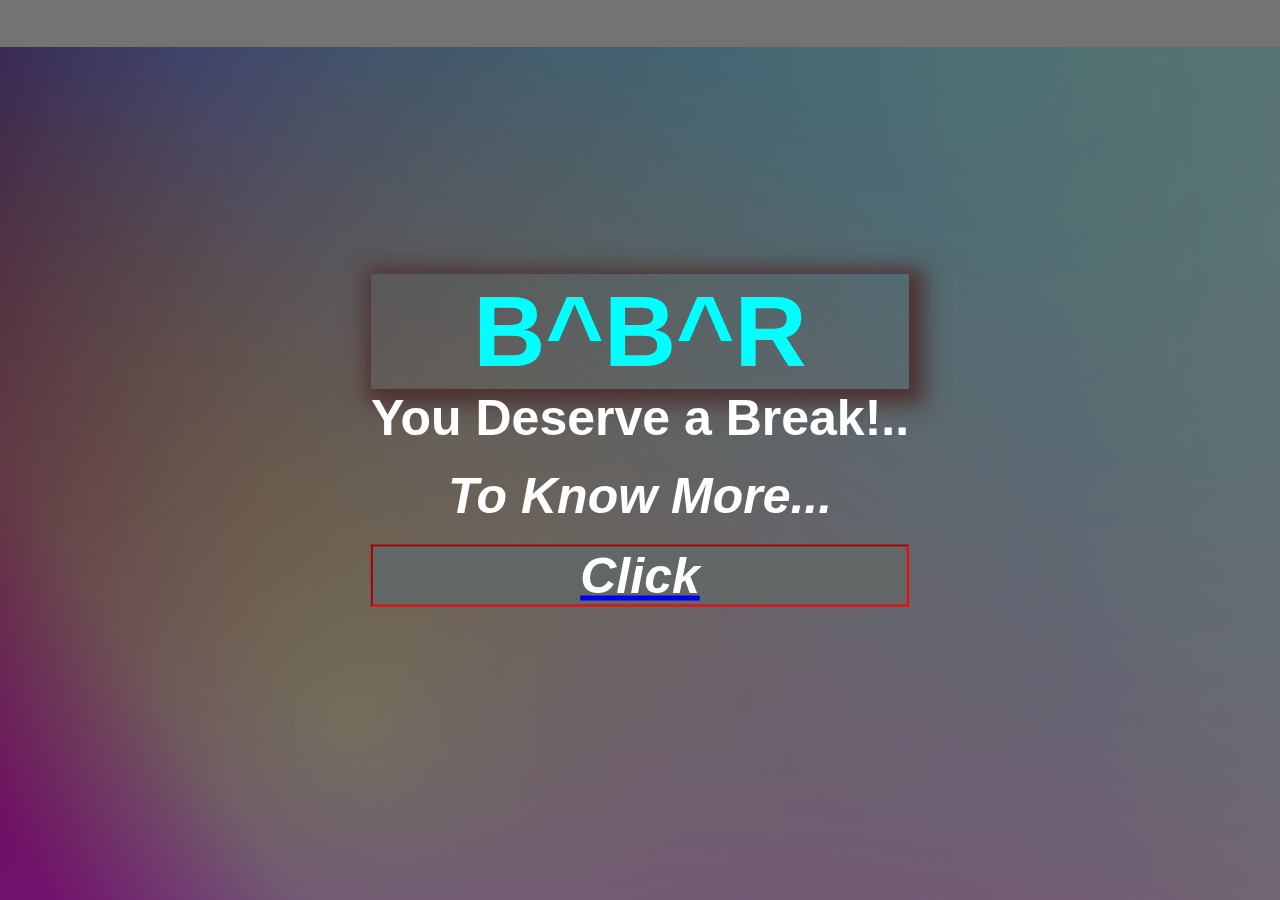
<file: Travelling Web-Page Project/imgOverlay.html>
<!DOCTYPE html>
<html lang="en">
<head>
    <meta charset="UTF-8">
    <meta name="viewport" content="width=device-width, initial-scale=1.0">
    <link rel="stylesheet" href="imgOverlay.css">
    
    <title>Background Image width Overlay</title>
</head>
<body>
    <div class="bgImage"></div>

    <div class="content">
        <h1>B^B^R</h1>
        <h2 class="break">You Deserve a Break!..</h2>
        <h2><i>To Know More...</i></h3>

        <a href="index.html"><h2 class="btn">Click</h2></a>
        
        
    </div>
</body>
</html>
</file>
<file: Travelling Web-Page Project/imgOverlay.css>
*{
    margin: 0;
    padding: 0;
    box-sizing: border-box;
    font-family: sans-serif;
    
}
.bgImage{
    position: relative;
    width: 100;
    height: 100vh;
    background-image: url("bg-pixel.jpg");
    background-size: 100%;
    background-repeat: no-repeat;
    background-position: center bottom;

}

.bgImage::after{
    content: "";
    position: absolute;
    width: 100%;
    height: 100%;
    top: 0;
    left: 0;
    background-color: rgba(0, 0, 0, 0.55);
}

.content{
    position: absolute;
    top: 50%;
    left: 50%;
    transform: translate(-50%, -50%);
    text-align: center;
}

.content h2{
    font-size: 50px;
    color: white;
    margin-bottom: 20px;

}

.content h2 span{
    color: #0077b6;
}

.btn{
    border: 2px inset red;
    font-style: oblique;
    background: #626767;

}

.btn:hover{
    background-color: greenyellow;
    color: black;
    box-shadow: 5px 5px 20px 0px #333;
    ;
}

.content h1{
    color: aqua;
    font-size: 100px;
    box-shadow: 5px 5px 20px 10px #4e3131;


}
.content h1{
    animation-name: logo;
    animation-duration: 5s;
    animation-fill-mode: forwards;
    animation-iteration-count: infinite;
}

@keyframes logo {

    from{
        background-color: black;
    }
    to{
        background-color: aliceblue;
    }
}

.content btn{
    animation-name: click;
    animation-duration: 5s;
    animation-fill-mode: backwards;
    animation-iteration-count: infinite;
}

@keyframes click {
    from{
        font: red;
    }

    to{
        font: blue;
    }
    
}

.content h2 .break{
    color: crimson;
}
</file>
